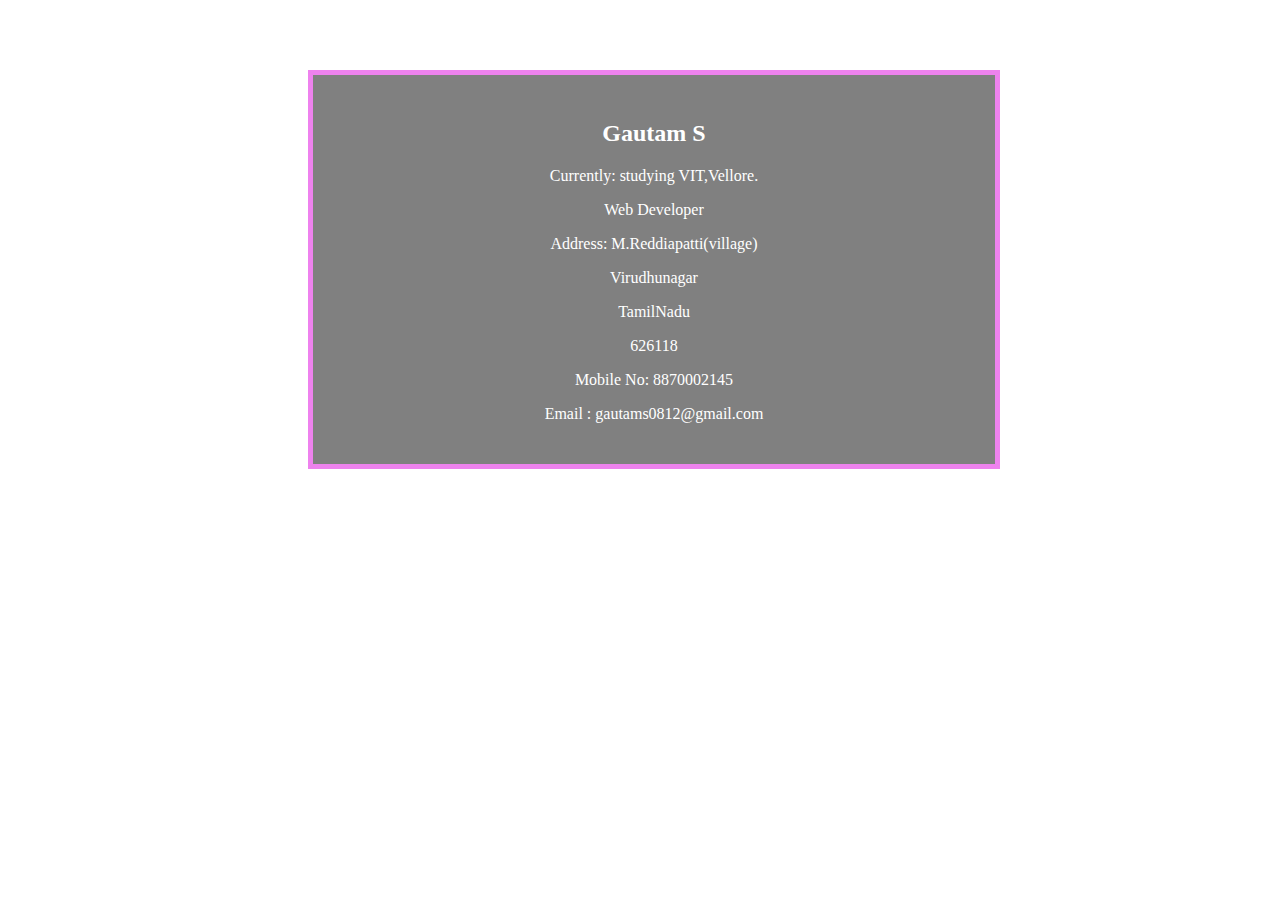
<file: about.html>
<!DOCTYPE html>
<!--
Click nbfs://nbhost/SystemFileSystem/Templates/Licenses/license-default.txt to change this license
Click nbfs://nbhost/SystemFileSystem/Templates/Other/html.html to edit this template
-->
<html>
    <head>
        <title></title>
        <meta charset="UTF-8">
        <meta name="viewport" content="width=device-width, initial-scale=1.0">
        
        <style>
            .cantainer{
                border:5px solid violet;
                background: graytext;
                text-align: center;
                padding:25px;
                color:white;
                width: 50%;
                margin-left: 300px;
                margin-top: 70px;
    
            }
        </style>
    </head>
    <body>
        <div class="cantainer">
            <h2 class="name">Gautam S</h2><!-- comment -->
            <p>Currently: studying VIT,Vellore.
            <p>Web Developer</p><!-- comment -->
            <div class="address">
                
                <p> Address: M.Reddiapatti(village)</p><!-- comment -->
                <p>Virudhunagar</p><!-- comment -->
                <p>TamilNadu</p><!-- comment -->
                <p>626118</p>
            </div>
            <p> Mobile No: 8870002145</p><!-- comment -->
            <p>Email : gautams0812@gmail.com</p><!-- comment -->
            
                
                
                
                
                
                
        </div>
    </body>
</html>
</file>
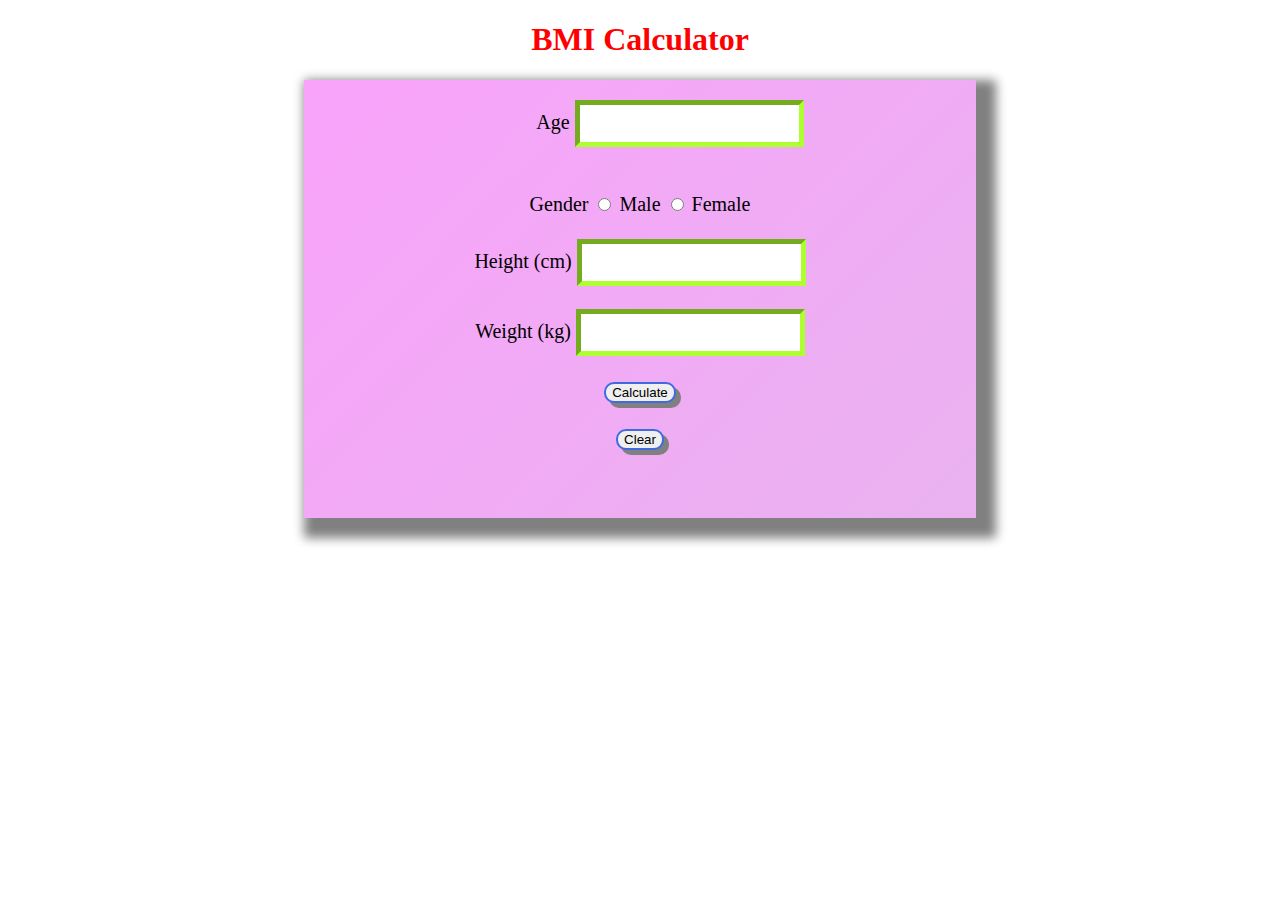
<file: BMI.html>
<!DOCTYPE html>
<!--
Click nbfs://nbhost/SystemFileSystem/Templates/Licenses/license-default.txt to change this license
Click nbfs://nbhost/SystemFileSystem/Templates/Other/html.html to edit this template
-->
<html>
    <head>
        <title></title>
        <meta charset="UTF-8">
        <meta name="viewport" content="width=device-width, initial-scale=1.0">
        <link rel="stylesheet" href="bmi.css">
        
    </head>
    <body>
        
        <h1 class="bmi">BMI Calculator</h1>
        <div class="container">
                <div class="age">
                    Age <input type="text" id="age"></div><!-- comment --><br/><br/>
                    <div class="gender">
                        
                        Gender <input type="radio" id="Male" name="gender" value="male"><!-- comment -->
            <label for="Male">Male</label>
            <input type="radio" id="Female" name="gender" value="female"><!-- comment -->
            <label for="Female">Female</label><br/><br/>
                    </div>
                    <div class="height">
                        Height (cm) <input type="text" id="height"><!-- comment --><br/><br/>
                    </div>
                    <div class="weight">
                        Weight (kg) <input type="text" id="weight"><br/><br/>
                    </div>
            
            <button id="calculate">Calculate</button><!-- comment --><br/><br/>
            <button id="clear" >Clear</button><!-- comment --> <br/><br/>
            <h2 id="result" style="font-weight: 80px;"></h2>
        </div>
        
        <script src="bmi.js"></script>
    </body>
</html>
</file>
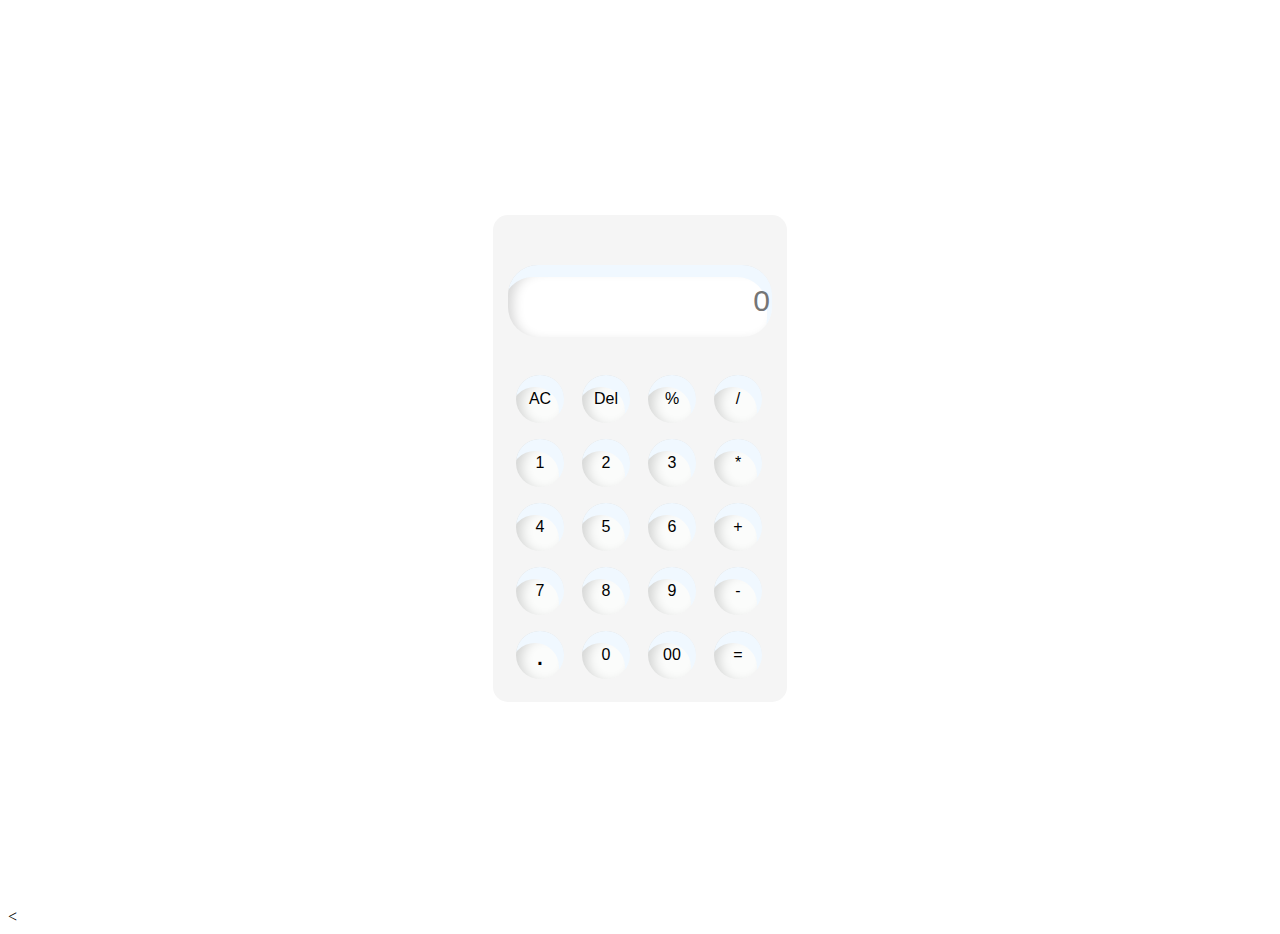
<file: calculator.html>
<!DOCTYPE html>

<html>
    <head>
        <meta charset="UTF-8">
        <meta name="viewport" content="width=device-width, initial-scale=1.0">
        <link rel="stylesheet" href="cal.css">
    </head>
    <body>
        
        <div class="container">
            <div class="calculator">
            <input type="text" placeholder="0" id="input-box"><!-- comment -->
            <button onclick="cl()">AC</button><!-- comment -->
            <button onclick="Del()">Del</button><!-- comment -->
            <button onclick="display('%')">%</button><!-- comment -->
            <button onclick="display('/')" class="div">/</button><!-- comment -->
            <button onclick="display('1')">1</button><!-- comment -->
            <button onclick="display('2')">2</button><!-- comment -->
            <button onclick="display('3')">3</button><!-- comment -->
            <button onclick="display('*')">*</button><!-- comment -->
            <button onclick="display('4')">4</button><!-- comment -->
            <button onclick="display('5')">5</button><!-- comment -->
            <button onclick="display('6')">6</button><!-- comment -->
            <button onclick="display('+')">+</button><!-- comment -->
            <button onclick="display('7')">7</button><!-- comment -->
            <button onclick="display('8')">8</button><!-- comment -->
            <button onclick="display('9')">9</button><!-- comment -->
            <button onclick="display('-')">-</button><!-- comment -->
            <button onclick="display('.')" class="dot">.</button><!-- comment -->
            <button onclick="display('0')">0</button><!-- comment -->
            <button onclick="display('00')">00</button><!-- comment -->
            <button onclick="calculate()" class="equal">=</button><!-- comment --> 
            </div>
        </div>
            
        <<script>
            let inputValue=document.getElementById("input-box");
            function display(number){
                inputValue.value+=number;
            }
            function calculate(){
                try{
                inputValue.value=eval(inputValue.value);}
            catch(err){
                alert("Wrong Input");
            }
            }
            function cl(){
                inputValue.value="";
            }
            function Del(){
                inputValue.value=inputValue.value.slice(0,-1);
            }
            
        </script>
            
    </body>
</html>
</file>
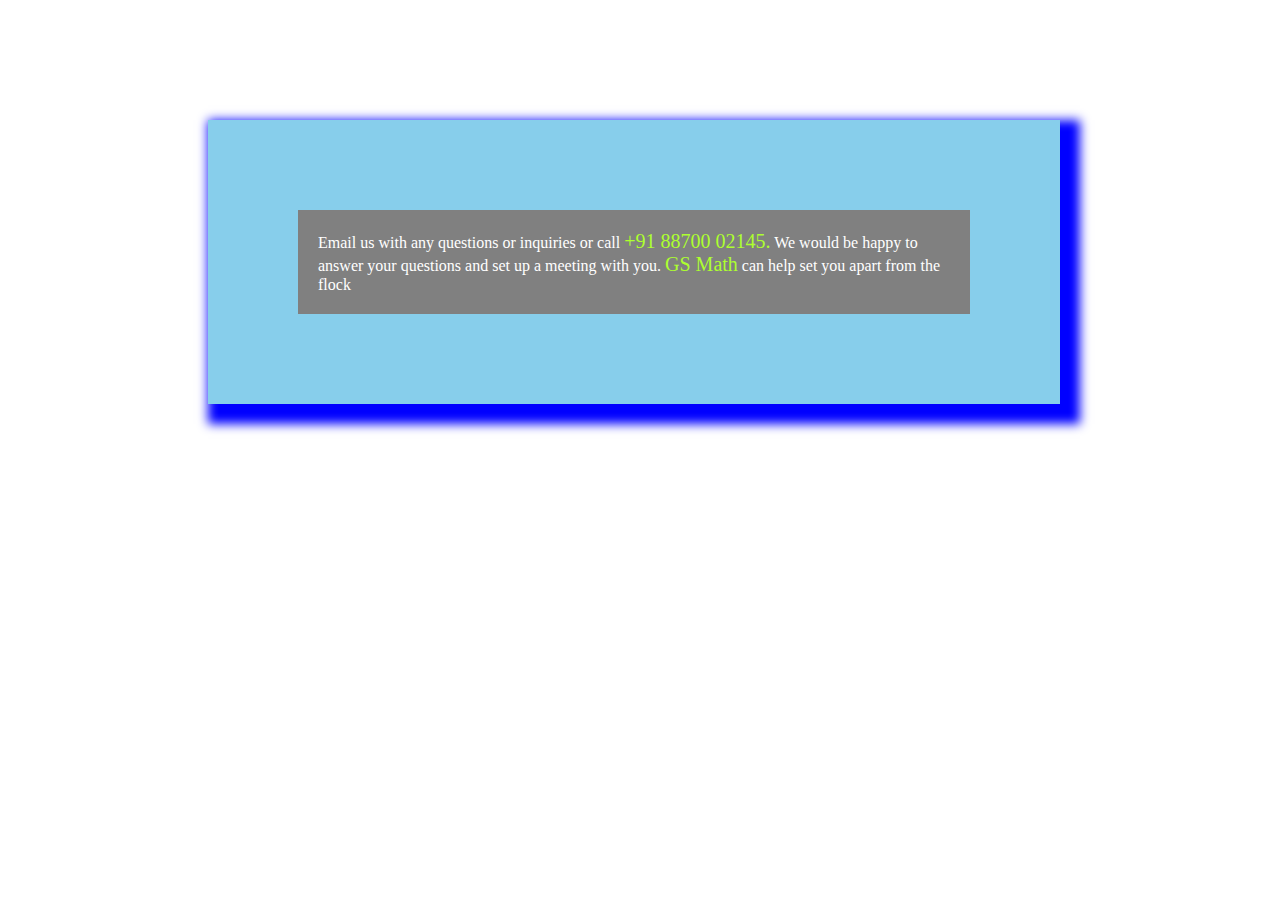
<file: contact.html>
<!DOCTYPE html>
<!--
Click nbfs://nbhost/SystemFileSystem/Templates/Licenses/license-default.txt to change this license
Click nbfs://nbhost/SystemFileSystem/Templates/Other/html.html to edit this template
-->
<html>
    <head>
        <title>TODO supply a title</title>
        <meta charset="UTF-8">
        <meta name="viewport" content="width=device-width, initial-scale=1.0">
        <style>
            .container{
                border: 5px solid skyblue;
                width:50%;
                height:50%;
                background: gray;
                border-width: 90px;
                color:white;
                margin-left: 200px;
                padding:20px;
                margin-top: 120px;
                box-shadow: 10px 10px 10px 10px blue;
            }
            span{
                color:greenyellow;
                font-size: 20px;
            }
            
        </style>
    </head>
    <body>
        <div class="container">
            Email us with any questions or inquiries or call <span>+91 88700 02145.</span>
            We would be happy to answer your questions and set up a meeting with you. <span>
            GS Math</span> can help set you apart from the flock
        </div>
         
    </body>
</html>
</file>
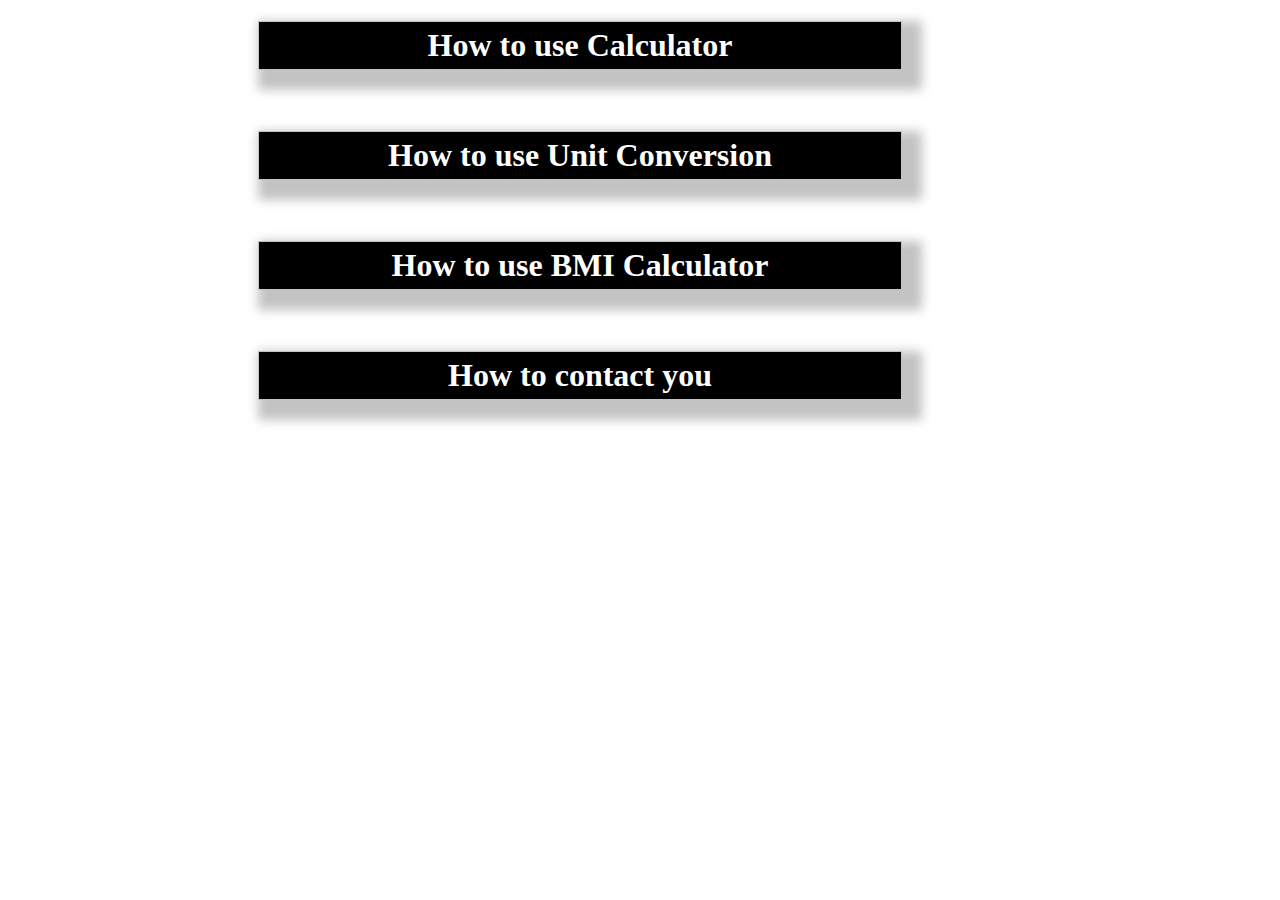
<file: help.html>
<!DOCTYPE html>
<!--
Click nbfs://nbhost/SystemFileSystem/Templates/Licenses/license-default.txt to change this license
Click nbfs://nbhost/SystemFileSystem/Templates/Other/html.html to edit this template
-->
<html>
    <head>
        <title></title>
        <meta charset="UTF-8">
        <meta name="viewport" content="width=device-width, initial-scale=1.0">
        <script src="jquery.js"></script>
        <script>
            $(document).ready(function(){
$("#temp").click(function(){
$("#temp_show").slideToggle("slow");
});
});
$(document).ready(function(){
$("#unit").click(function(){
$("#unit_show").slideToggle("slow");
});
});
$(document).ready(function(){
$("#bmi").click(function(){
$("#bmi_show").slideToggle("slow");
});
});
$(document).ready(function(){
$("#contact").click(function(){
$("#contact_show").slideToggle("slow");
});
});
        </script>
        
        <style>
            #temp, #temp_show,#unit,#unit_show,#bmi,#bmi_show,#unit_show,#contact,#contact_show {
padding: 5px;
text-align: center;
background-color: #e5eecc;
border: solid 1px #c3c3c3;
width:50%;
paddin:10px;
color:white;
background: black;
margin-left: 250px;
box-shadow: 10px 10px 10px 10px #c3c3c3;
}
#temp_show ,#unit_show,#bmi_show,#contact_show{
padding: 20px;
display: none;
width:48%;
}
        </style>
        
        
    </head>
    <body>
            
<h1 id="temp">How to use Calculator</h1>

<div id="temp_show">
    <p> Click calculator, and it will open the calculator page on the right side. Now, you can use our
      calculator in a simple way, like other platforms</p>  
  </div> <br/>
  
<h1 id="unit">How to use Unit Conversion</h1>

<div id="unit_show">
    <p> Click unit conversion. There are five different types of unit conversions available.
      Based on your need, you can choose it and give the necessary details, and it will give the result automatically.</p>  
  </div> <br/>
  
<h1 id="bmi">How to use BMI Calculator</h1>

<div id="bmi_show">
    <p>Open the BMI calculator page, give the necessary information that is required, and then click calculate.
      You will receive output according to your BMI. It shows the result in different colors based on your BMI result.</p>  
  </div> <br/>

  
<h1 id="contact">How to contact you</h1>

<div id="contact_show">
    <p> You have a mail option to support you on the contact page. Mail us with your doubts.</p>  
  </div> <br/>
  

    </body>
</html>
</file>
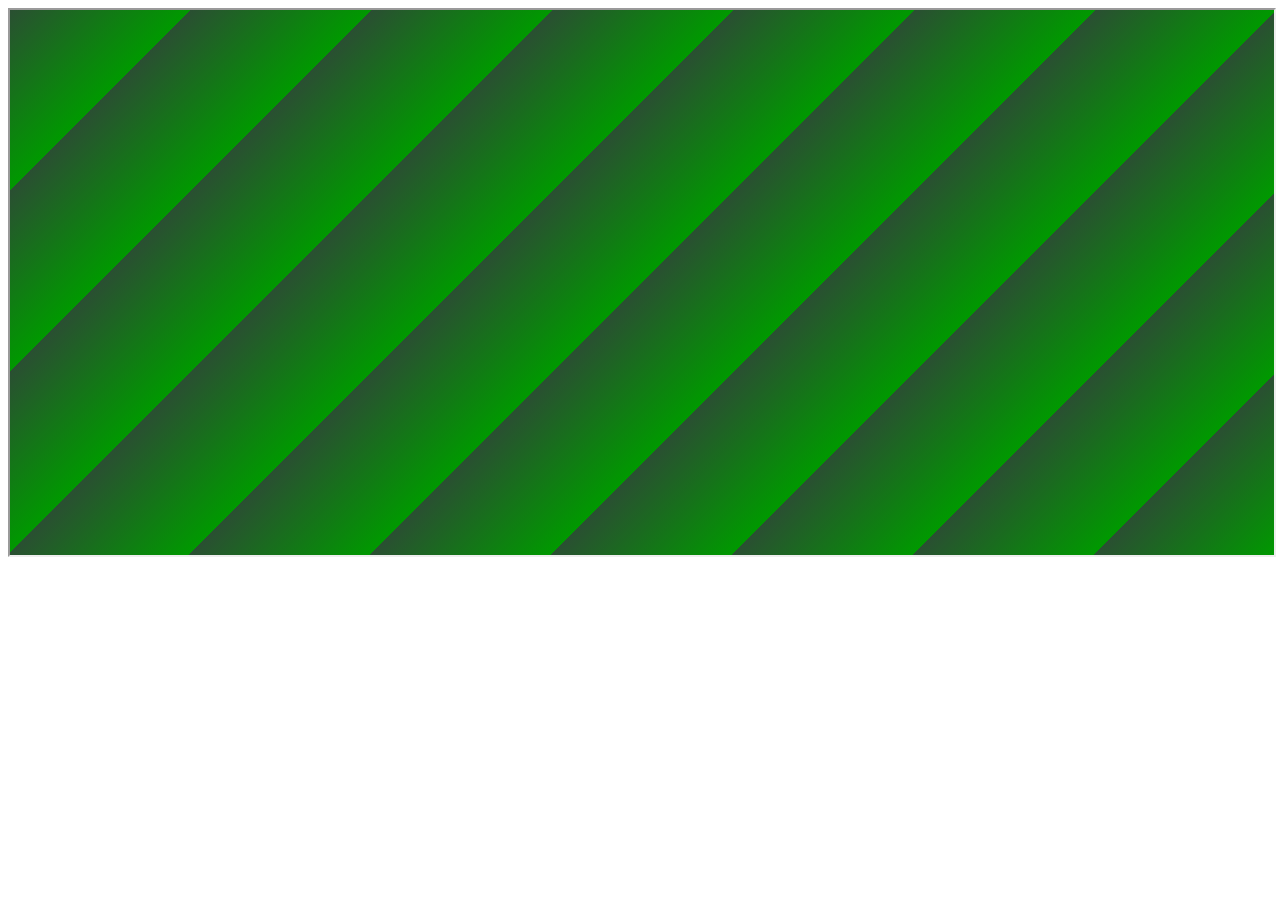
<file: right.html>
<!DOCTYPE html>
<html>
    <head>
      
        <meta charset="UTF-8">
        <meta name="viewport" content="width=device-width, initial-scale=1.0">
        <style>
        
        .fram{
            width: 100%;
            height: 545px;
            background-size: cover;
            background-position: center;
            background-image: repeating-linear-gradient(-45deg, #090, 
                                                    #2a4f32 10%);
        }
        iframe{
            overflow: hidden;
        }
        </style>
    </head>
    <body>
        <iframe name="frame" class="fram"></iframe>
    </body>
</html>
</file>
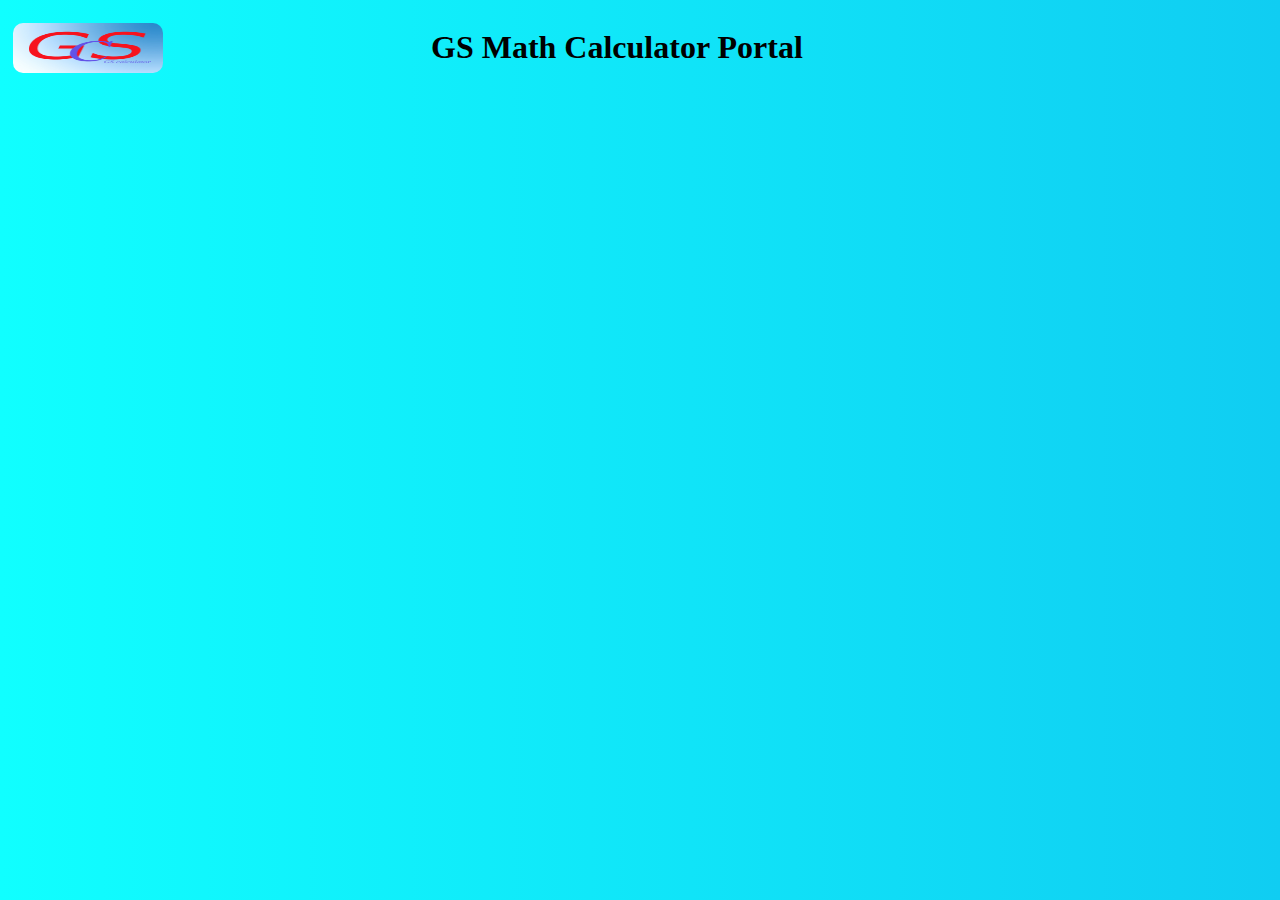
<file: top.html>
<!DOCTYPE html>
<!--
Click nbfs://nbhost/SystemFileSystem/Templates/Licenses/license-default.txt to change this license
Click nbfs://nbhost/SystemFileSystem/Templates/JSP_Servlet/Html.html to edit this template
-->
<html>
    <head>
    
        <meta charset="UTF-8">
        <meta name="viewport" content="width=device-width, initial-scale=1.0">
        <style>
            .top{
            display: grid;
 align-items: center; 
 grid-template-columns: 1fr 1fr 1fr;
 column-gap: 5px;
            position:relative;
            
            }
         body{
               overflow:hidden; 
               background-image: linear-gradient(to right,#10ffff,#10cdf2)
            }
            p{
                font-size: 20px;
                color: green ;
                font-weight: bold;
            }
            img{
                margin-top: 0px;
                margin-left: 5px;
                border-bottom-color: #12fff2;
                border-radius: 10px;
            }
        </style>
    </head>
    <body>
        <div class="top">
        <img src="title.jpg" width="150px" height="50px"/><!-- comment -->
        
        <h1>GS Math Calculator Portal</h1>
        </div>
    </body>
</html>
</file>
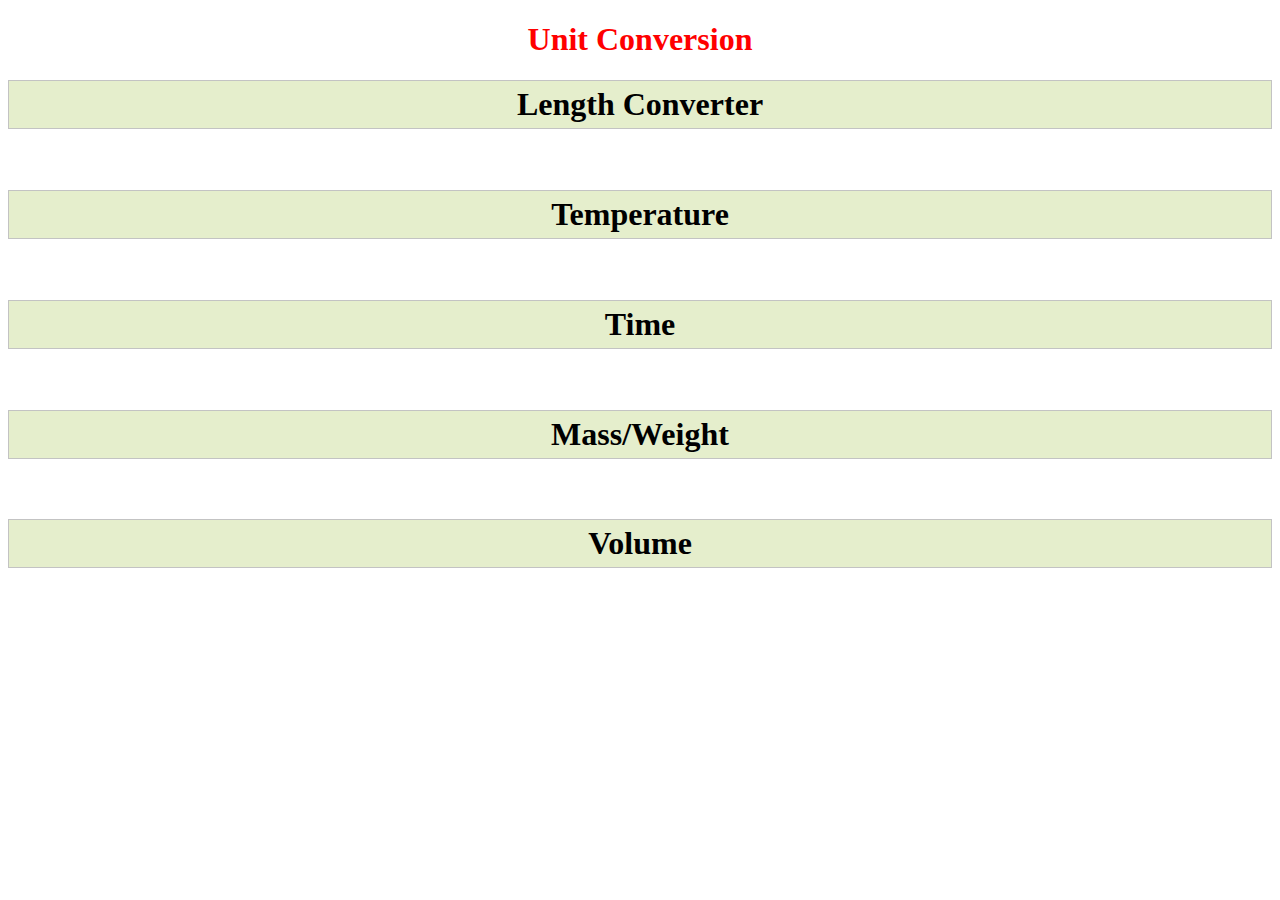
<file: unit_convert.html>
<!DOCTYPE html>
<html>
<head>
<title>calculator</title>
<script src="jquery.js"></script>
<script>
$(document).ready(function(){
$("#lc").click(function(){
$("#lc_show").slideToggle("slow");
});
});
$(document).ready(function(){
$("#temp").click(function(){
$("#temp_show").slideToggle("slow");
});
});
$(document).ready(function(){
$("#time").click(function(){
$("#time_show").slideToggle("slow");
});
});
$(document).ready(function(){
$("#mass").click(function(){
$("#mass_show").slideToggle("slow");
});
});
$(document).ready(function(){
$("#volume").click(function(){
$("#volume_show").slideToggle("slow");
});
});
</script>
<style>
#lc, #lc_show {
padding: 5px;
text-align: center;
background-color: #e5eecc;
border: solid 1px #c3c3c3;
}
#lc_show {
padding: 50px;
display: none;
}
#temp, #temp_show {
padding: 5px;
text-align: center;
background-color: #e5eecc;
border: solid 1px #c3c3c3;
}
#temp_show {
padding: 50px;
display: none;
}
#time, #time_show {
padding: 5px;
text-align: center;
background-color: #e5eecc;
border: solid 1px #c3c3c3;
}
#time_show {
padding: 50px;
display: none;
}

#mass, #mass_show , #volume,#volume_show{
padding: 5px;
text-align: center;
background-color: #e5eecc;
border: solid 1px #c3c3c3;
}
#mass_show ,#volume_show{
padding: 50px;
display: none;
}

</style>
</head>
<body>
    
<h1 style="text-align:center;color:red">Unit Conversion</h1>

<div class="container">
  <h1 id="lc">Length Converter</h1>
  <div id="lc_show">
      <input type="text" placeholder="Input" id="in" ><!-- comment -->
      <span>=</span><!-- comment -->
      <input type="text" placeholder="Result" id="res"><br/><br/>
      
      <select id="inputType">
          <option value="meter">Meter</option>
          <option value="kilometer">Kilometer</option>
          <option value="centimeter">Centimeter</option>
      </select>
      <select id="resultType">
          <option value="meter">Meter</option>
          <option value="kilometer">Kilometer</option>
          <option value="centimeter">Centimeter</option>
      </select>
      <link rel="stylesheet" href="length.css">
      <script src="length.js"></script>
      
  </div> 
</div>
<br/>

    
    
    
    
    
    
    
    
    
<h1 id="temp">Temperature</h1>

<div id="temp_show">
      <input type="text" placeholder="Input" id="input" ><!-- comment -->
      <span>=</span><!-- comment -->
      <input type="text" placeholder="Result" id="result"><br/><br/>
      
      <select id="inputType_temp">
          <option value="celsius">Celsius</option>
          <option value="farenheit">Fahrenheit</option>
          <option value="kelvin">Kelvin</option>
      </select>
      <select id="resultType_temp">
          <option value="celsius">Celsius</option>
          <option value="farenheit">Fahrenheit</option>
          <option value="kelvin">Kelvin</option>
      </select>
      <link rel="stylesheet" href="temperature.css">
      <script src="temperature.js"></script>
      
  </div> <br/>


<h1 id="time">Time</h1>
<div id="time_show">
      <input type="text" placeholder="Input" id="input1" ><!-- comment -->
      <span>=</span><!-- comment -->
      <input type="text" placeholder="Result" id="result1"><br/><br/>  
      <select id="inputType_time">
          <option value="millisecond">Millisecond</option>
          <option value="microsecond">Microsecond</option>
          <option value="nanosecond">Nanosecond</option>
          <option value="picosecond">Picosecond</option><!-- comment -->
          <option value="minute">Minute</option><!-- comment -->
          <option value="hour">Hour</option><!-- comment -->
          <option value="day">Day</option><!-- comment -->
          <option value="week">Week</option>
          <option value="month">Month</option><!-- comment -->
          <option value="year">Year</option>       
      </select>
      
      <select id="resultType_time">
          <option value="millisecond">Millisecond</option>
          <option value="microsecond">Microsecond</option>
          <option value="nanosecond">Nanosecond</option>
          <option value="picosecond">Picosecond</option><!-- comment -->
          <option value="minute">Minute</option><!-- comment -->
          <option value="hour">Hour</option><!-- comment -->
          <option value="day">Day</option><!-- comment -->
          <option value="week">Week</option>
          <option value="month">Month</option><!-- comment -->
          <option value="year">Year</option>   
      </select>
      <link rel="stylesheet" href="time.css">
      <script src="time.js"></script>
      
</div> <br/><!-- comment -->


<h1 id="mass">Mass/Weight</h1>

<div id="mass_show">
      <input type="text" placeholder="Input" id="input2" ><!-- comment -->
      <span>=</span><!-- comment -->
      <input type="text" placeholder="Result" id="result2"><br/><br/>
      
      <select id="inputType_mass">
          <option value="kilogram">Kilogram</option>
          <option value="gram">Gram</option>
          <option value="milligram">MilliGram</option>
          <option value="metricton">MetricTon</option><!-- comment -->
          <option value="pound">Pound</option>
      </select>
      <select id="resultType_mass">
           <option value="kilogram">Kilogram</option>
          <option value="gram">Gram</option>
          <option value="milligram">MilliGram</option>
          <option value="metricton">MetricTon</option><!-- comment -->
          <option value="pound">Pound</option>
      </select>
      <link rel="stylesheet" href="mass.css">
      <script src="mass.js"></script>
      
  </div> <br/>


<h1 id="volume">Volume</h1>

<div id="volume_show">
      <input type="text" placeholder="Input" id="input3" ><!-- comment -->
      <span>=</span><!-- comment -->
      <input type="text" placeholder="Result" id="result3"><br/><br/>
      
      <select id="inputType_volume">
          <option value="liter">Liter</option>
          <option value="milliliter">MilliLiter</option>
          <option value="cubicmeter">CubicMeter</option>
      </select>
      <select id="resultType_volume">
          <option value="liter">Liter</option>
          <option value="milliliter">MilliLiter</option>
          <option value="cubicmeter">CubicMeter</option>
      </select>
      <link rel="stylesheet" href="volume.css">
      <script src="volume.js"></script>
      
  </div> <br/>
  
  

</body>
</html>
</file>
<file: bmi.css>
.bmi{
    color:red;
    text-align: center;
}
.container{
    background: linear-gradient(135deg,#f9a3fb,#e9b2ef);
    height:30%;
    width:50%;
    margin: 60px auto 0;
    padding: 20px;
    font-size: 20px;
    box-shadow: 10px 10px 10px 10px grey;
    margin-top:20px;
    text-align: center;
}

#age{
    margin-right: 40px;   
}
.age{
    padding-left: 100px;
}

input{
    padding:10px;
    border-color: greenyellow;
    border-width: 5px;
    font-size: 15px;
    color:gray;
}
button{

            position:relative;
             border-style: solid;
             border-radius: 10px;
            border-color:royalblue;
            box-shadow: 5px 5px graytext;
            text-align: center;
            
}
</file>
<file: cal.css>
.container{
    height:100vh;
    justify-content: center;
    align-items: center;
    display: flex;
    color:red;
}
.calculator{
    background-color: whitesmoke;
    padding:15px;
    border-radius: 15px;
    box-shadow: inset 5px 12px #fffff9,#fbfcfb;
    display:grid;
    grid-auto-columns: repeat(4,68px);
    border:none;
    
}
input{
    grid-column: span 4;
    width:260px;
    height: 70px;
    background-color: white;
    box-shadow: inset -5px 12px aliceblue, inset 5px 5px 12px rgba(0,0,0,0.16);
    border:none;
    border-radius: 30px;
    color:grey;
    font-size: 30px;
    text-align:end;
    margin:auto;
    margin-top: 35px;
    margin-bottom: 30px;
}
button{
    height:48px;
    width:48px;
    background-color: #fbfcfb;
    box-shadow: inset -5px 12px aliceblue, inset 5px 5px 12px rgba(0,0,0,0.16);
    border:none;
    border-radius: 50%;
    margin:8px;
    font-size:16px;
}
.dot{
    font-size: 30px;
    text-align: center;
    
}
</file>
<file: length.css>
#lc_show{
    background-color: red;
}
input{
    height:25px;
    margin-left: 25px;
    text-align: center;
    font-size: 20px;
}
#inputType,#resultType{
    width:250px;
    margin-left: 5px;
    color:red;
    text-align: center;
    font-size: 20px;
}

#inputType{
    margin-left: 30px;
}
#resultType{
   margin-left: 45px;
}
</file>
<file: temperature.css>
#temp_show{
    background-color: red;
}
input{
    height:25px;
    margin-left: 25px;
    text-align: center;
    font-size: 20px;
}
#inputType_temp,#resultType_temp{
    width:250px;
    margin-left: 5px;
    color:red;
    text-align: center;
    font-size: 20px;
}

#inputType_temp{
    margin-left: 30px;
}
#resultType_temp{
   margin-left: 45px;
}
</file>
<file: time.css>
#time_show{
    background-color: red;
}
input{
    height:25px;
    margin-left: 25px;
    text-align: center;
    font-size: 20px;
}
#inputType_time,#resultType_time{
    width:250px;
    margin-left: 5px;
    color:red;
    text-align: center;
    font-size: 20px;
}

#inputType_time{
    margin-left: 30px;
}
#resultType_time{
   margin-left: 45px;
}
</file>
<file: mass.css>
#mass_show{
    background-color: red;
}
input{
    height:25px;
    margin-left: 25px;
    text-align: center;
    font-size: 20px;
}
#inputType_mass,#resultType_mass{
    width:250px;
    margin-left: 5px;
    color:red;
    text-align: center;
    font-size: 20px;
}

#inputType_mass{
    margin-left: 30px;
}
#resultType_mass{
   margin-left: 45px;
}
</file>
<file: volume.css>
#volume_show{
    background-color: red;
}
input{
    height:25px;
    margin-left: 25px;
    text-align: center;
    font-size: 20px;
}
#inputType_volume,#resultType_volume{
    width:250px;
    margin-left: 5px;
    color:red;
    text-align: center;
    font-size: 20px;
}

#inputType_volume{
    margin-left: 30px;
}
#resultType_volume{
   margin-left: 45px;
}
</file>
